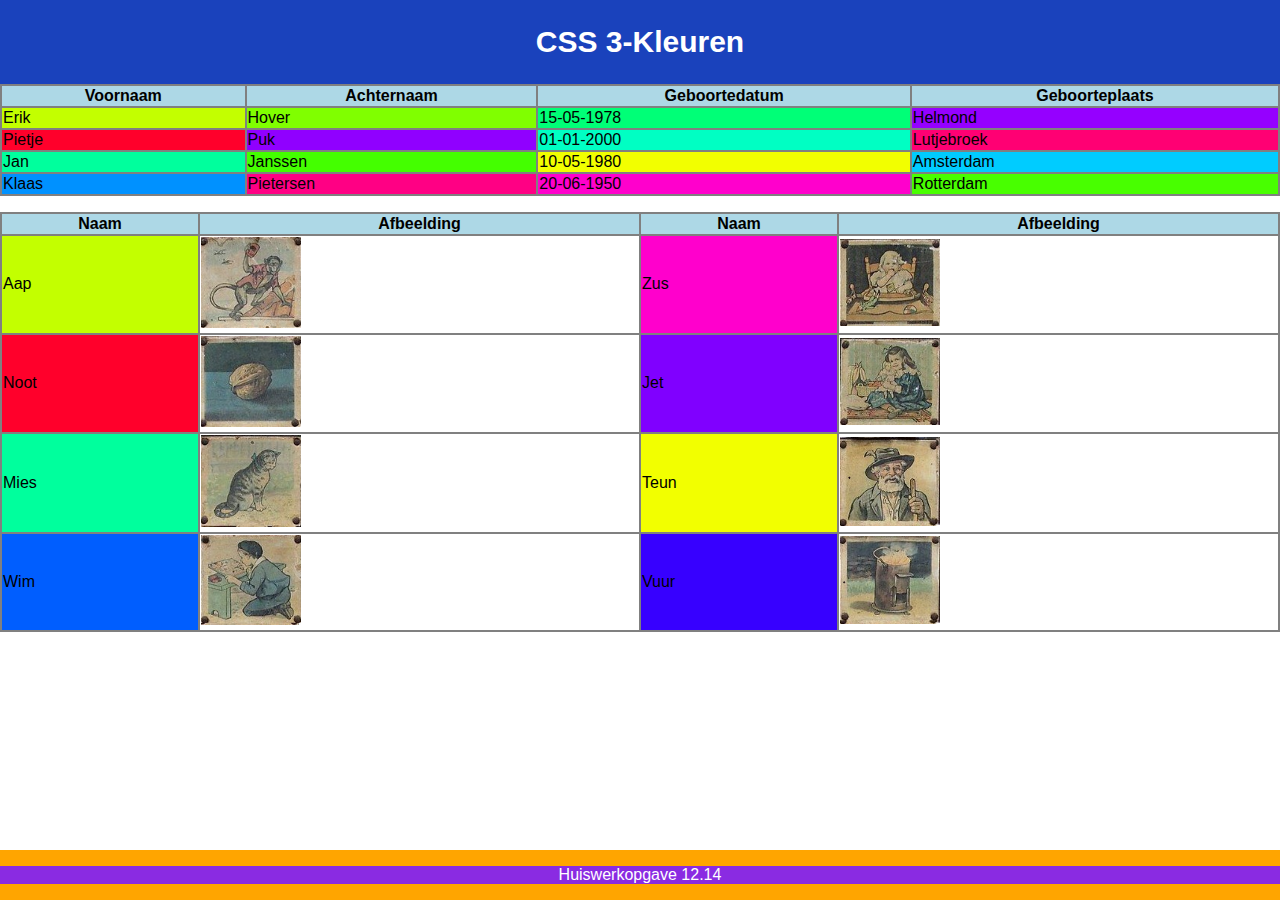
<file: github bestanden/les 12/index.html>
<!DOCTYPE html>
<html lang="en">
    <head>
        <meta charset="utf-8">
            <title>CSS3-kleuren</title>
            <link rel="stylesheet" type="text/css" href="css/style.css">
        <style>
        body {
        font-family: Arial;
        margin: 0;
        }

        .header {
        padding: 5px;
        text-align: center;
        background: #1a42bc;
        color: rgb(255, 255, 255);
        font-size: 15px;
        }

        .content {padding:5px;}
        .footer {
            position: fixed;
            left: 0;
            bottom: 0;
            width: 100%;
            background-color: orange;
            color: white;
            text-align: center;
        }
        </style>
        </head>
    <body>
        <header>
        <div class="header">
        <h1>CSS 3-Kleuren</h1>
            </div>
            <table style="width:100%; background-color: grey">
            <tr style="background-color: lightblue;">
            <th>Voornaam</th>
            <th>Achternaam</th>
            <th>Geboortedatum</th>
            <th>Geboorteplaats</th>
            </tr>
            <tr>
            <td style="background-color: rgb(195, 255, 0);">Erik</td>
            <td style="background-color: rgb(128, 255, 0);">Hover</td>
            <td style="background-color: rgb(0, 255, 119);">15-05-1978</td>
            <td style="background-color: rgb(149, 0, 255);">Helmond</td>
            </tr>
            <tr>
            <td style="background-color: rgb(255, 0, 43);">Pietje</td>
            <td style="background-color: rgb(144, 0, 255);">Puk</td>
            <td style="background-color: rgb(0, 255, 195);">01-01-2000</td>
            <td style="background-color: rgb(255, 0, 115);">Lutjebroek</td>
            </tr>
            <tr>
            <td style="background-color: rgb(0, 255, 157);">Jan</td>
            <td style="background-color: rgb(68, 255, 0);">Janssen</td>
            <td style="background-color: rgb(242, 255, 0);">10-05-1980</td>
            <td style="background-color: rgb(0, 204, 255);">Amsterdam</td>
            </tr>
            <tr>
            <td style="background-color: rgb(0, 145, 255);">Klaas</td>
            <td style="background-color: rgb(255, 0, 132);">Pietersen</td>
            <td style="background-color: rgb(255, 0, 204);">20-06-1950</td>
            <td style="background-color: rgb(72, 255, 0);">Rotterdam</td>
            </tr>
            </table>
        </header>
        <footer>
        <div class="footer">
        <p style="background-color: blueviolet;">Huiswerkopgave 12.14</p>
        </div>
        <p></p>
            <table style="width:100%; background-color: grey">
            <tr style="background-color: lightblue;">
            <th>Naam</th>
            <th>Afbeelding</th>
            <th>Naam</th>
            <th>Afbeelding</th>
            </tr>
            <tr>
            <td style="background-color: rgb(195, 255, 0);">Aap</td>
            <td style="background-color: rgb(255, 255, 255);"><img src="./afbeeldingen/Aap.jpg" alt=Aap” style="width: 100px;"></td>
            <td style="background-color: rgb(255, 0, 204);">Zus</td>
            <td style="background-color: rgb(255, 255, 255);"><img src="./afbeeldingen/Zus.jpg" alt=”Zus” style="width: 100px;"></td>
            </tr>
            <tr>
            <td style="background-color: rgb(255, 0, 43);">Noot</td>
            <td style="background-color: rgb(255, 255, 255);"><img src="./afbeeldingen/Noot.jpg" alt=”Noot” style="width: 100px;"></td>
            <td style="background-color: rgb(128, 0, 255);">Jet</td>
            <td style="background-color: rgb(255, 255, 255);"><img src="./afbeeldingen/Jet.jpg" alt=”Jet” style="width: 100px;"></td>
            </tr>
            <tr>
            <td style="background-color: rgb(0, 255, 157);">Mies</td>
            <td style="background-color: rgb(255, 255, 255);"><img src="./afbeeldingen/Mies.jpg" alt=”Mies” style="width: 100px;"></td>
            <td style="background-color: rgb(242, 255, 0);">Teun</td>
            <td style="background-color: rgb(255, 255, 255);"><img src="./afbeeldingen/Teun.jpg" alt=”Teun” style="width: 100px;"></td>
            </tr>
            <tr>
            <td style="background-color: rgb(0, 94, 255);">Wim</td>
            <td style="background-color: rgb(255, 255, 255);"><img src="./afbeeldingen/Wim.jpg" alt=”Wim” style="width: 100px;"></td>
            <td style="background-color: rgb(55, 0, 255);">Vuur</td>
            <td style="background-color: rgb(255, 255, 255);"><img src="./afbeeldingen/Vuur.jpg" alt=”Vuur” style="width: 100px;"></td>
            </tr>
            </table>
           </footer>    
    </body>
</html>
</file>
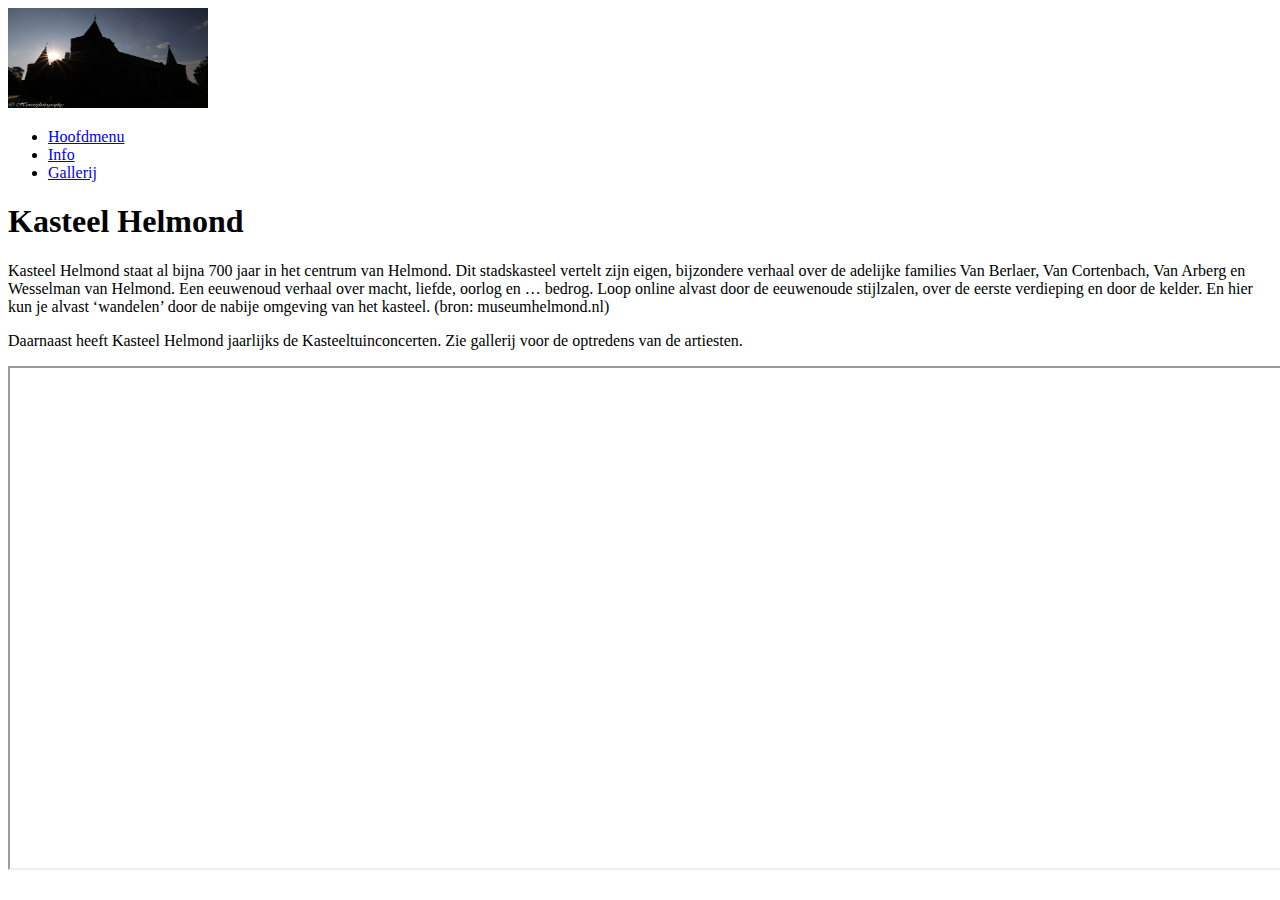
<file: github bestanden/les 9/index.html>
<!DOCTYPE html>
<html>
    <head>
        <meta charset="utf-8">
        <title>Kasteel Helmond</title>
        </head>
        <body>
        <header>
            <img src="./afbeeldingen/Kasteel.jpg" alt=”” width="200" height="100">
            <ul>
            <li><a href="index.html">Hoofdmenu</a></li>
            <li><a href="info.html">Info</a></li>
            <li><a href="galerij.html">Gallerij</a></li>
            </ul>
            <h1>Kasteel Helmond</h1>
            Kasteel Helmond staat al bijna 700 jaar in het centrum van Helmond. 
            Dit stadskasteel vertelt zijn eigen, bijzondere verhaal over de adelijke families Van Berlaer, Van Cortenbach, Van Arberg en Wesselman van Helmond. 
            Een eeuwenoud verhaal over macht, liefde, oorlog en … bedrog. Loop online alvast door de eeuwenoude stijlzalen, over de eerste verdieping en door de kelder. 
            En hier kun je alvast ‘wandelen’ door de nabije omgeving van het kasteel. (bron: museumhelmond.nl)
            <p>
            Daarnaast heeft Kasteel Helmond jaarlijks de Kasteeltuinconcerten. Zie gallerij voor de optredens van de artiesten.</p>
        <iframe src="https://museumhelmond.nl/" width="1300" height="500"></iframe>
        </header>
        </body>
</html>
</file>
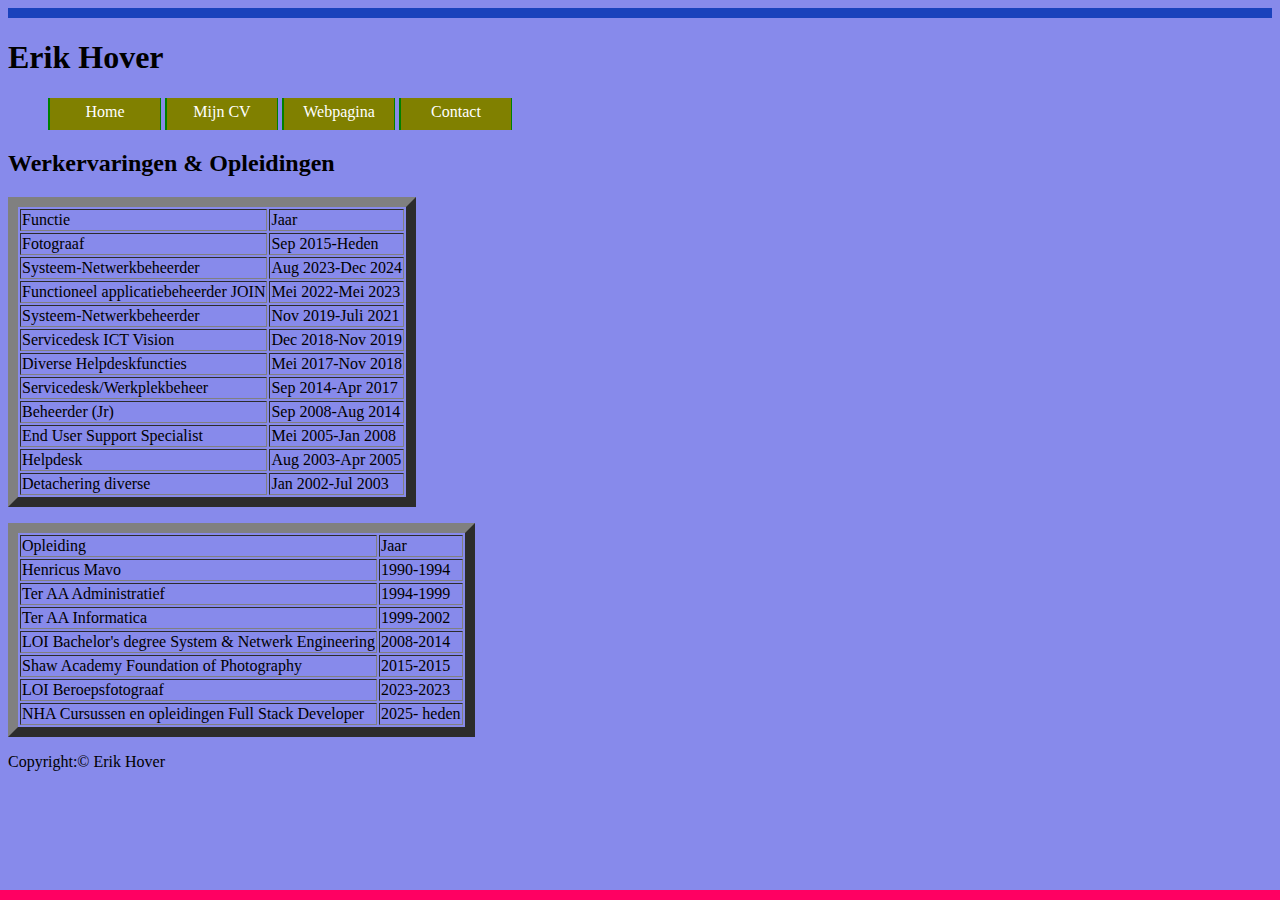
<file: github bestanden/les 15/mijncv.html>
<!DOCTYPE html>
<html lang="en">
    <head>
        <meta charset="utf-8"><title>Menu</title>
        <link rel="stylesheet" type="text/css" href="css/style.css">
        <style>
        .header {
        padding: 5px;
        text-align: center;
        background: #1a42bc;
        color: rgb(255, 255, 255);
        font-size: 15px;
        }
        .content {padding:5px;}
        body{
        background-color: rgb(135, 138, 235);
        ul a{
        color: white;
        text-decoration: none;
        text-align: center;
        }
        li{
        display: inline-block;
        height: 22px;
        width: 100px;
        padding: 5px;
        text-align: center;
        color: white;
        border-left: 2px solid green;
        border-right: 1px solid green;
        background-color: olive;
        }
        .footer {
        padding: 5px;
        position: fixed;
        left: 0;
        bottom: 0;
        width: 100%;
        background-color: rgb(255, 0, 98);
        color: white;
        text-align: center;
        }
        </style>
        </head>
        <body>
        <header>
        <div class="header"></div>
        <h1>Erik Hover</h1>
        </header>
        <ul>
        <li><a href= "./index.html"> Home</a></li>
        <li><a href= "./mijncv.html"> Mijn CV</a></li>
        <li><a href= "https://erikhover.nl/"> Webpagina</a></li>
        <li><a href= "./contact.html"> Contact</a></li>
        </ul>
        <div class="container"></div>
        <h2>Werkervaringen & Opleidingen</h2>
    <TABLE BORDER="10">
    <TR>
    <td>Functie</td>
    <td>Jaar</td>
    </tr>
    <tr>
    <td>Fotograaf</td>
    <td>Sep 2015-Heden</td>
    </tr>
    <tr>
    <td>Systeem-Netwerkbeheerder</td>
    <td>Aug 2023-Dec 2024</td>
    </tr>
    <tr>
    <td>Functioneel applicatiebeheerder JOIN</td>
    <td>Mei 2022-Mei 2023</td>
    </tr>
    <tr>
    <td>Systeem-Netwerkbeheerder</td>
    <td>Nov 2019-Juli 2021</td>
    </tr>
    <tr>
    <td>Servicedesk ICT Vision</td>
    <td>Dec 2018-Nov 2019</td>
    </tr>
    <tr>
    <td>Diverse Helpdeskfuncties</td>
    <td>Mei 2017-Nov 2018</td>
    </tr>
    <tr>
    <td>Servicedesk/Werkplekbeheer</td>
    <td>Sep 2014-Apr 2017</td>
    </tr>
    <tr>
    <td>Beheerder (Jr)</td>
    <td>Sep 2008-Aug 2014</td>
    </tr>
    <tr>
    <td>End User Support Specialist</td>
    <td>Mei 2005-Jan 2008</td>
    </tr>
    <tr>
    <td>Helpdesk</td>
    <td>Aug 2003-Apr 2005</td>
    </tr>
    <tr>
    <td>Detachering diverse</td>
    <td>Jan 2002-Jul 2003</td>
    </tr>
    </table>
    <p>
    <TABLE BORDER="10">
    <TR>
    <td>Opleiding</td>
    <td>Jaar</td>
    </tr>
    <TR>
    <td>Henricus Mavo</td>
    <td>1990-1994</td>
    </tr>
    <TR>
    <td>Ter AA Administratief</td>
    <td>1994-1999</td>
    </tr>
    <TR>
    <td>Ter AA Informatica</td>
    <td>1999-2002</td>
    </tr>
    <TR>
    <td>LOI Bachelor's degree System & Netwerk Engineering</td>
    <td>2008-2014</td>
    </tr>
    <TR>
    <td>Shaw Academy Foundation of Photography</td>
    <td>2015-2015</td>
    </tr>
    <TR>
    <td>LOI Beroepsfotograaf</td>
    <td>2023-2023</td>
    </tr>
    <TR>
    <td>NHA Cursussen en opleidingen Full Stack Developer</td>
    <td>2025- heden</td>
    </tr>
    </table>
    <div class="footer"></div>
    <p>Copyright:© Erik Hover</p>
    </footer>
</body>
</html>
</file>
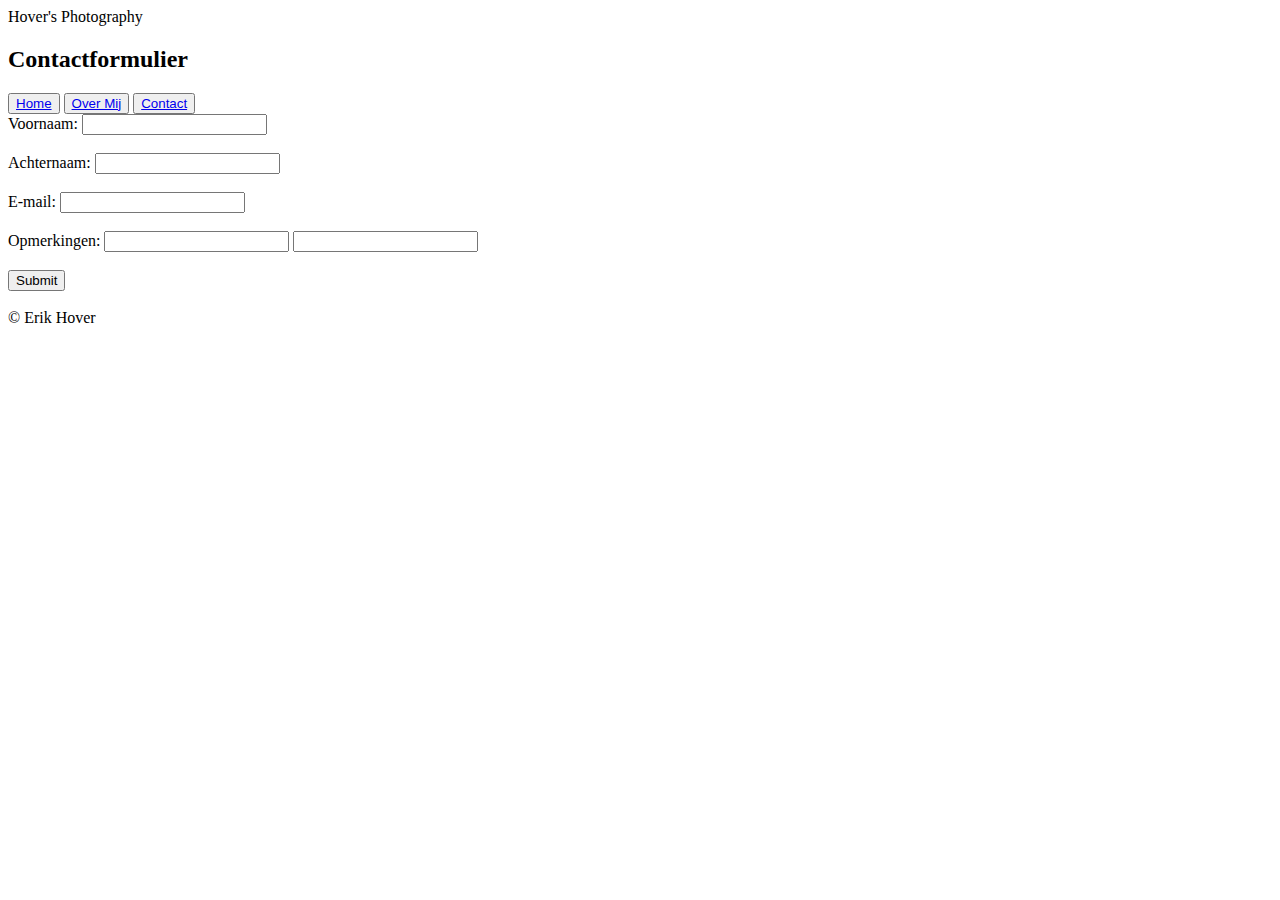
<file: github bestanden/les 22/contact.html>
<!DOCTYPE html>
<html lang="en">
  <head>
    <meta charset="utf-8" />
    <meta name="viewport" content="width=device-width, initial-scale=1.0" />
    <title>Les 22</title>
    <link rel="stylesheet" type="text/css" href="css/style.css" />
    <link
href="https://cdn.jsdelivr.net/npm/bootstrap@5.3.0-alpha1/dist/css/bootstrap.min.css" rel="stylesheet"
integrity="sha384-GLhlTQ8iRABdZLl6O3oVMWSktQOp6b7In1Zl3/Jr59b6EGGoI1aFkw7cmDA6j6gD"
crossorigin="anonymous">
  </head>
  <body>
    <header>
    <div class="header">
      <div class="b">Hover's Photography</div>
      <div class="tekstbody">
        <h2>Contactformulier</h2>
      </div>
      <div class="buttons">
        <button class="menubutton">
          <a href="./index.html">Home</a>
        </button>
        <button class="menubutton">
          <a href="./overmij.html">Over Mij</a>
        </button>
        <button class="menubutton">
          <a href="./contact.html">Contact</a>
        </button>
      </div>
    </div>
    <div class="containercontactformulier">
      <form class="forminput">
        <div class="label">
               <label for="fname">Voornaam:</label>
        <input type="text" id="fname" name="fname" /><br /><br />

        <label for="lname">Achternaam:</label>
        <input type="text" id="lname" name="lname" /><br /><br />

        <label for="email">E-mail:</label>
        <input type="email" id="email" name="email" /><br /><br />

        <label for="opmerkingen">Opmerkingen:</label>
        <input class="opmerkingen" />
        <input type="text" id="opmerkingen" name="opmerkingen" /><br /><br />

        <input type="submit" value="Submit" /><br /><br />
      </form>
    </div>
    </div>
        <footer>
      <div class="footer">© Erik Hover</div>
    </footer>
    <script src="https://cdn.jsdelivr.net/npm/bootstrap@5.3.0-alpha1/dist/js/bootstrap.bundle.min.js"
integrity=
"sha384-w76AqPfDkMBDXo30jS1Sgez6pr3x5MlQ1ZAGC+nuZB+EYdgRZgiwxhTBTkF7CXvN"
crossorigin="anonymous"></script>
  </body>
</html>
</file>
<file: github bestanden/les 12/css/style.css>
body {
    font-family: Arial;
    margin: 0;
    }
    .header {
    padding: 10px;
    text-align: center;
    background: #1a42bc;
    color: rgb(255, 255, 255);
    font-size: 15px;
    }
    .content {padding:5px;}
    .footer {
        position: fixed;
        left: 0;
        bottom: 0;
        width: 100%;
        background color: orange;
        color: white;
        text-align: center;
    }
</file>
<file: github bestanden/les 15/css/style.css>

</file>
<file: github bestanden/les 22/css/style.css>

</file>
